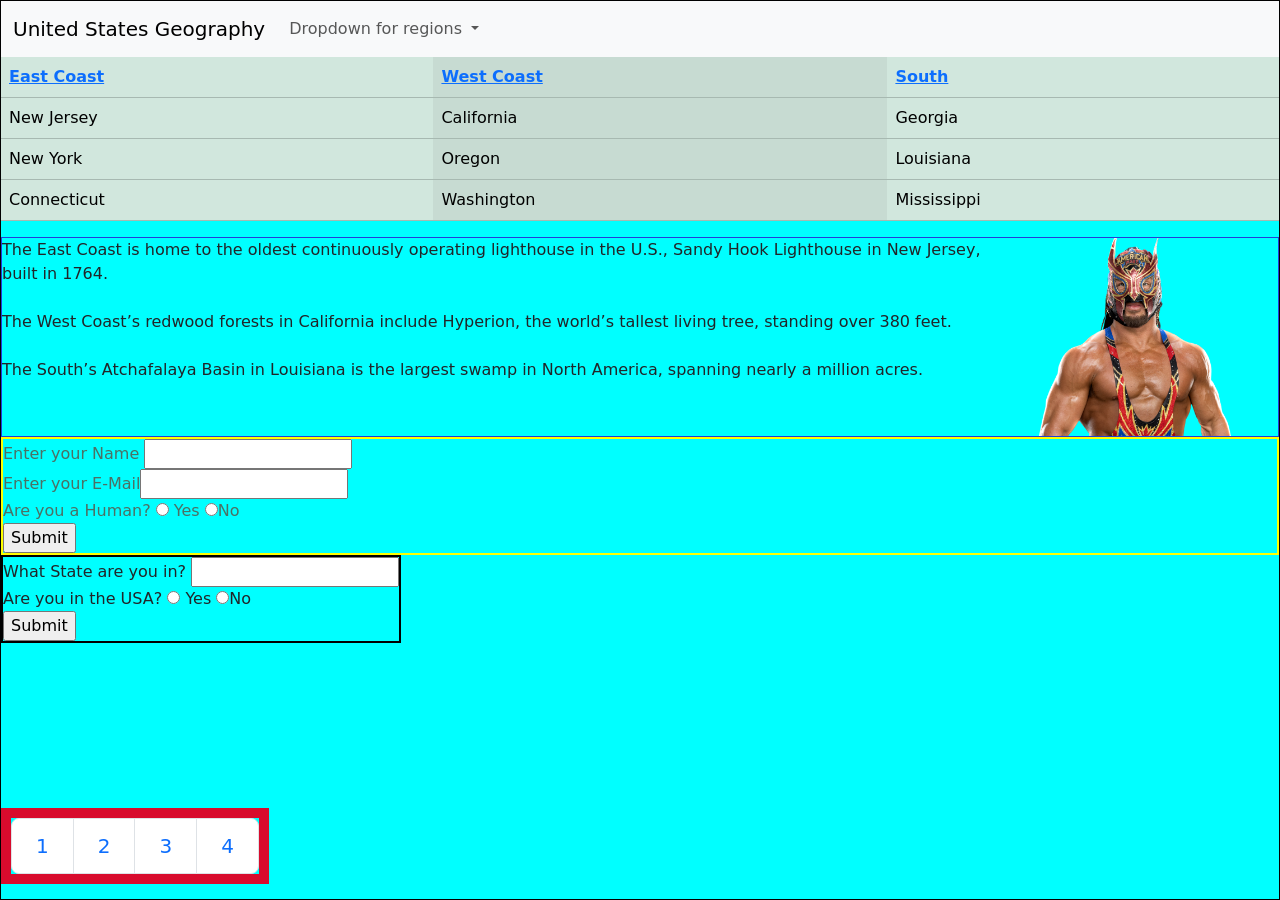
<file: index.html>
<!doctype html>
<html lang="en">

<head>
    <meta charset="utf-8">
    <meta name="viewport" content="width=device-width, initial-scale=1">
    <title>Three Page Website</title>
    <!--Below is linking to the external stylesheet-->
    <link rel="stylesheet" href="style.css">
    <!--Below is BootStrap-->
    <link href="https://cdn.jsdelivr.net/npm/bootstrap@5.3.8/dist/css/bootstrap.min.css" rel="stylesheet"
        integrity="sha384-sRIl4kxILFvY47J16cr9ZwB07vP4J8+LH7qKQnuqkuIAvNWLzeN8tE5YBujZqJLB" crossorigin="anonymous">
    <style>
        body {
            background-color: aqua;
        }
    </style>
    </head>

<body>
    <!--This is the start of the navigation-->
    <nav class="navbar navbar-expand-lg bg-body-tertiary">
        <div class="container-fluid">
            <a class="navbar-brand" href="#">United States Geography</a>
            <button class="navbar-toggler" type="button" data-bs-toggle="collapse" data-bs-target="#navbarNavDropdown"
                aria-controls="navbarNavDropdown" aria-expanded="false" aria-label="Toggle navigation">
                <span class="navbar-toggler-icon"></span>
            </button>
            <div class="collapse navbar-collapse" id="navbarNavDropdown">
                <ul class="navbar-nav">
                    <li class="nav-item dropdown">
                        <a class="nav-link dropdown-toggle" href="#" role="button" data-bs-toggle="dropdown"
                            aria-expanded="false">
                            Dropdown for regions
                        </a>
                        <ul class="dropdown-menu">
                            <li><a class="dropdown-item" href="index.html">Home</a></li>
                            <li><a class="dropdown-item" href="page2.html">East Coast</a></li>
                            <li><a class="dropdown-item" href="page3.html">West Coast</a></li>
                            <li><a class="dropdown-item" href="page4.html">South</a></li>
                        </ul>
                    </li>
                </ul>
            </div>
        </div>
    </nav>
    <!--This is the end of the navigation bar-->

    <!--This is the start of the table-->
    <section>
        <table class="table table-striped-columns table-hover table-success">

            <!--Remember this is divided by 12, so each is getting 3-->

            <tbody>
                <tr>
                    <th scope="col" href="page2.html">
                        <a href="page2.html">East Coast</a>
                    </th>

                    <th scope="col" href="page3.html">
                        <a href="page3.html">West Coast</a>
                    </th>

                    <th scope="col" href="page4.html">
                        <a href="page4.html">South</a>
                    </th>
                </tr>

                <tr>
                    <td>New Jersey</td>
                    <td>California</td>
                    <td>Georgia</td>

                </tr>

                <tr>
                    <td>New York</td>
                    <td>Oregon</td>
                    <td>Louisiana</td>

                </tr>
                <tr>
                    <td>Connecticut</td>
                    <td>Washington</td>
                    <td>Mississippi</td>

                </tr>
            </tbody>
        </table>
    </section>
    <!--This is the end of the table-->

    <div class="box-under-table">
        <p>
            The East Coast is home to the oldest continuously operating lighthouse in the U.S., Sandy Hook Lighthouse in
            New Jersey, built in 1764.
            <br><br>
            The West Coast’s redwood forests in California include Hyperion, the world’s tallest living tree, standing
            over 380 feet.
            <br><br>
            The South’s Atchafalaya Basin in Louisiana is the largest swamp in North America, spanning nearly a million
            acres.
        </p>
        <img src="elgrandeamericano.png" id="elgrandeamericano" alt="Original El Grande Americano">
    </div>

    
    <div class="form" style="color: rgb(76, 112, 100);">
        <form action="Name and email">
            Enter your Name <input type="text">
            <br>

            Enter your E-Mail<input type="text">
            <br>
            Are you a Human? <input type="radio"> Yes <input type="radio">No
            <br>
            <input type="submit">
        </form>
    </div>

    <div class="form2" style="border: 2px solid black;">
        <form action="">
            What State are you in? <input type="text">
            <br>
            Are you in the USA? <input type="radio"> Yes <input type="radio">No
            <br>
            <input type="submit">
        </form>
    </div>


    <!--This is the pagination-->
    <!-- <nav aria-label="Page navigation example"> -->
    <ul class="pagination pagination-lg">

        <li class=" page-item"><a class="page-link" href="index.html">1</a></li>
        <li class="page-item"><a class="page-link" href="page2.html">2</a></li>
        <li class="page-item"><a class="page-link" href="page3.html">3</a></li>
        <li class="page-item"><a class="page-link" href="page4.html">4</a></li>

    </ul>
    <!-- </nav> -->
    <!--This is the end of pagination-->

    <!-- Below is a part of bootstrap, it needs to be before the end body tag-->
    <script src="https://cdn.jsdelivr.net/npm/bootstrap@5.3.8/dist/js/bootstrap.bundle.min.js"
        integrity="sha384-FKyoEForCGlyvwx9Hj09JcYn3nv7wiPVlz7YYwJrWVcXK/BmnVDxM+D2scQbITxI"
        crossorigin="anonymous"></script>
</body>

</html>
</file>
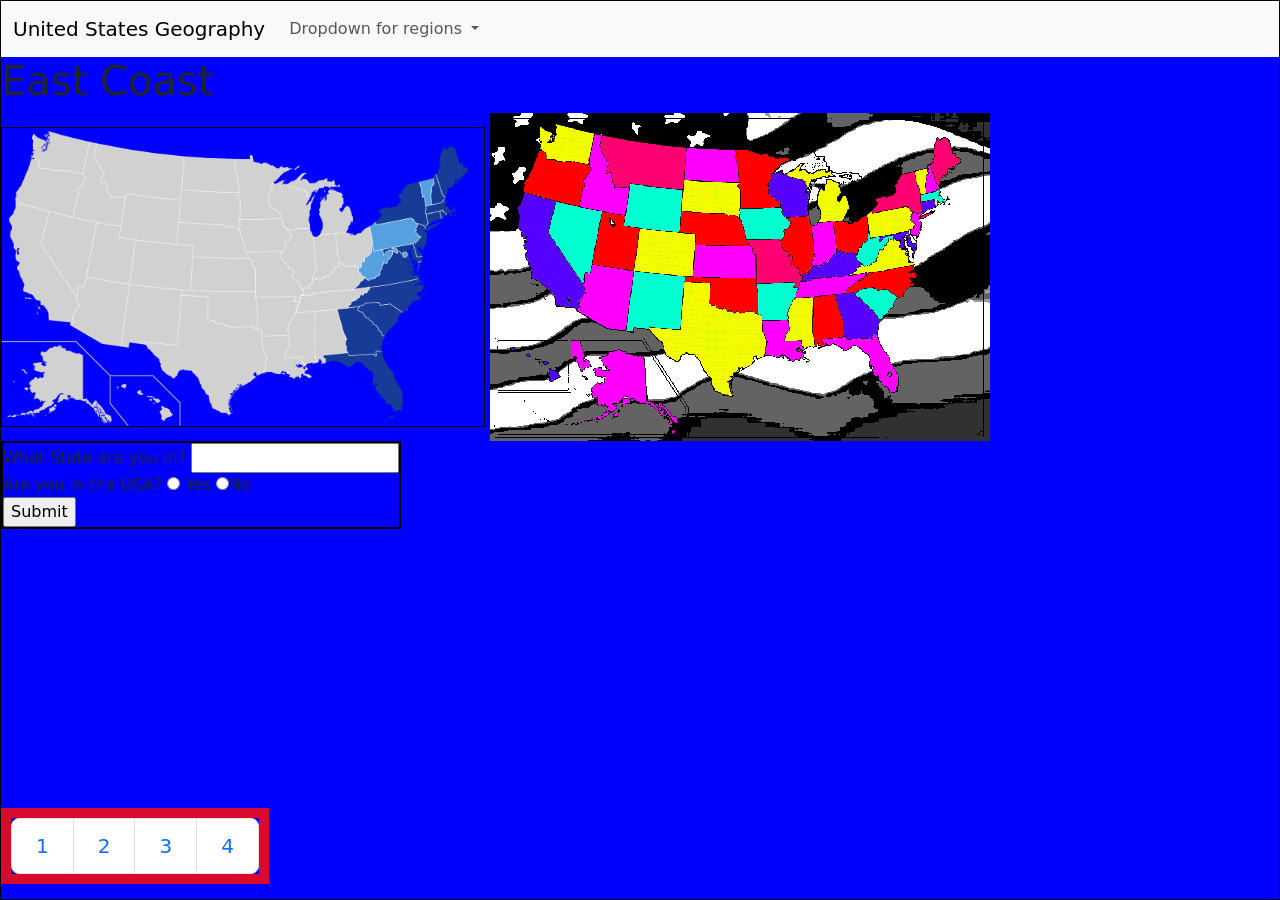
<file: page2.html>
<!doctype html>
<html lang="en">

<head>
    <meta charset="utf-8">
    <meta name="viewport" content="width=device-width, initial-scale=1">
    <title>Three Page Website</title>
    <!--Below is linking to the external stylesheet-->
    <link rel="stylesheet" href="style.css">
    <!--Below is BootStrap-->
    <link href="https://cdn.jsdelivr.net/npm/bootstrap@5.3.8/dist/css/bootstrap.min.css" rel="stylesheet"
        integrity="sha384-sRIl4kxILFvY47J16cr9ZwB07vP4J8+LH7qKQnuqkuIAvNWLzeN8tE5YBujZqJLB" crossorigin="anonymous">
<style>
    body {
        background-color:  blue;
    }
</style>
    </head>

<body>
    <!--This is the start of the navigation-->
    <nav class="navbar navbar-expand-lg bg-body-tertiary">
        <div class="container-fluid">
            <a class="navbar-brand" href="#">United States Geography</a>
            <button class="navbar-toggler" type="button" data-bs-toggle="collapse" data-bs-target="#navbarNavDropdown"
            aria-controls="navbarNavDropdown" aria-expanded="false" aria-label="Toggle navigation">
            <span class="navbar-toggler-icon"></span>
        </button>
        <div class="collapse navbar-collapse" id="navbarNavDropdown">
            <ul class="navbar-nav">
                <li class="nav-item dropdown">
                    <a class="nav-link dropdown-toggle" href="#" role="button" data-bs-toggle="dropdown"
                    aria-expanded="false">
                    Dropdown for regions
                </a>
                <ul class="dropdown-menu">
                    <li><a class="dropdown-item" href="index.html">Home</a></li>
                    <li><a class="dropdown-item" href="page2.html">East Coast</a></li>
                    <li><a class="dropdown-item" href="page3.html">West Coast</a></li>
                    <li><a class="dropdown-item" href="page4.html">South</a></li>
                </ul>
            </li>
        </ul>
    </div>
</div>
</nav>
<h1>East Coast</h1>

<img src="eastcoast.png" alt="eastcoast" id="eastcoast">
<img src="giphy.gif" alt="USA Flashing GIF">
    <div class="form2" style="border: 2px solid black;">
        <form action="">
            What State are you in? <input type="text">
            <br>
            Are you in the USA? <input type="radio"> Yes <input type="radio">No
            <br>
            <input type="submit">
        </form>
    </div>

    <!--This is the end of the navigation bar-->

    <!--This is the pagination-->
    <!-- <nav aria-label="Page navigation example"> -->
    <ul class="pagination pagination-lg"">

        <li class=" page-item"><a class="page-link" href="index.html">1</a></li>
        <li class="page-item"><a class="page-link" href="page2.html">2</a></li>
        <li class="page-item"><a class="page-link" href="page3.html">3</a></li>
        <li class="page-item"><a class="page-link" href="page4.html">4</a></li>

    </ul>
    <!-- </nav> -->
    <!--This is the end of pagination-->

    <!-- Below is a part of bootstrap, it needs to be before the end body tag-->
    <script src="https://cdn.jsdelivr.net/npm/bootstrap@5.3.8/dist/js/bootstrap.bundle.min.js"
        integrity="sha384-FKyoEForCGlyvwx9Hj09JcYn3nv7wiPVlz7YYwJrWVcXK/BmnVDxM+D2scQbITxI"
        crossorigin="anonymous"></script>
</body>

</html>
</file>
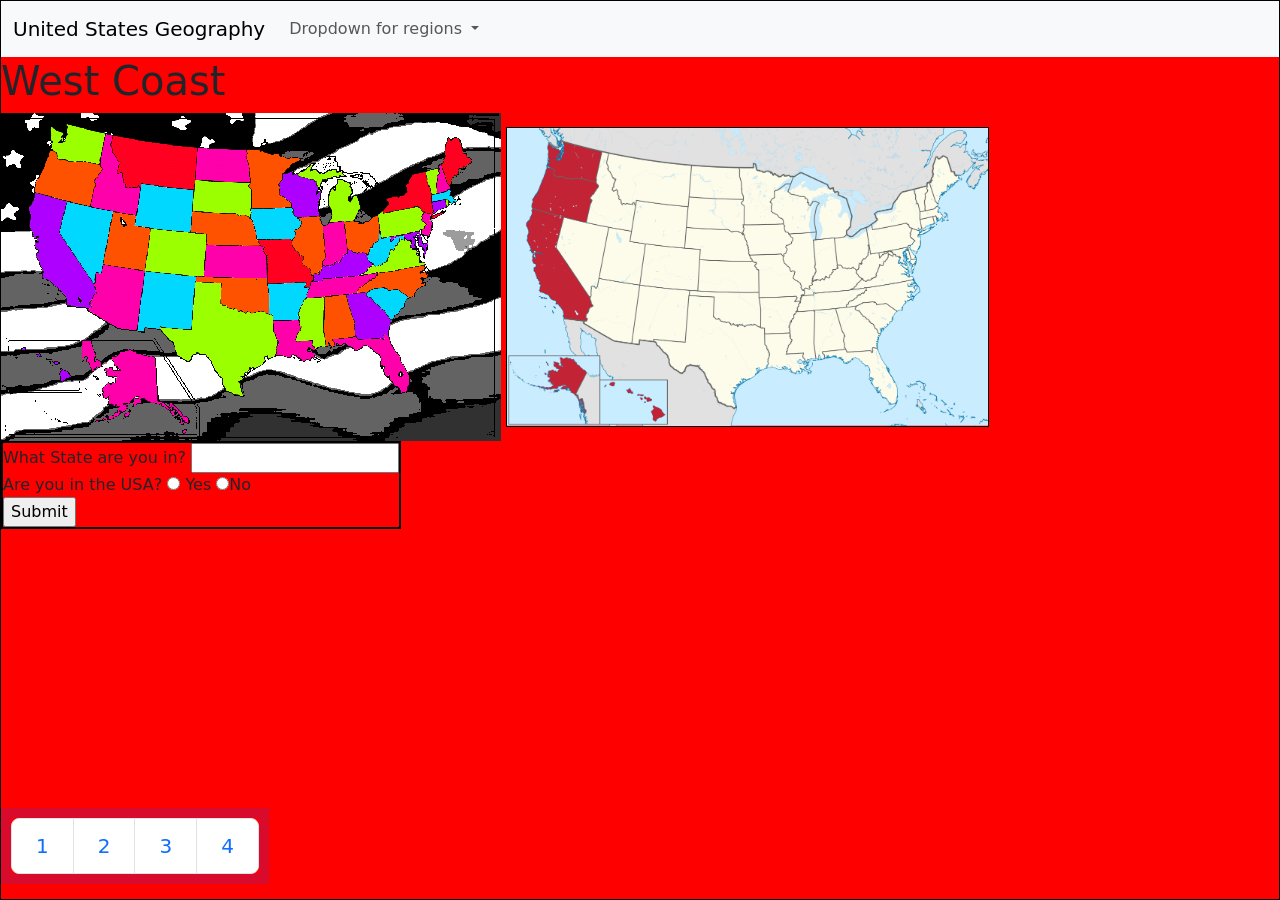
<file: page3.html>
<!doctype html>
<html lang="en">

<head>
    <meta charset="utf-8">
    <meta name="viewport" content="width=device-width, initial-scale=1">
    <title>Three Page Website</title>
    <!--Below is linking to the external stylesheet-->
    <link rel="stylesheet" href="style.css">
    <!--Below is BootStrap-->
    <link href="https://cdn.jsdelivr.net/npm/bootstrap@5.3.8/dist/css/bootstrap.min.css" rel="stylesheet"
        integrity="sha384-sRIl4kxILFvY47J16cr9ZwB07vP4J8+LH7qKQnuqkuIAvNWLzeN8tE5YBujZqJLB" crossorigin="anonymous">
<style>
    body {
        background-color: red;
    }
</style>
    </head>

<body>
    <!--This is the start of the navigation-->
    <nav class="navbar navbar-expand-lg bg-body-tertiary">
        <div class="container-fluid">
            <a class="navbar-brand" href="#">United States Geography</a>
            <button class="navbar-toggler" type="button" data-bs-toggle="collapse" data-bs-target="#navbarNavDropdown"
                aria-controls="navbarNavDropdown" aria-expanded="false" aria-label="Toggle navigation">
                <span class="navbar-toggler-icon"></span>
            </button>
            <div class="collapse navbar-collapse" id="navbarNavDropdown">
                <ul class="navbar-nav">
                    <li class="nav-item dropdown">
                        <a class="nav-link dropdown-toggle" href="#" role="button" data-bs-toggle="dropdown"
                            aria-expanded="false">
                            Dropdown for regions
                        </a>
                        <ul class="dropdown-menu">
                            <li><a class="dropdown-item" href="index.html">Home</a></li>
                            <li><a class="dropdown-item" href="page2.html">East Coast</a></li>
                            <li><a class="dropdown-item" href="page3.html">West Coast</a></li>
                            <li><a class="dropdown-item" href="page4.html">South</a></li>
                        </ul>
                    </li>
                </ul>
            </div>
        </div>
    </nav>
    <!--This is the end of the navigation bar-->
<h1>West Coast</h1>
<img src="giphy.gif" alt="USA Flashing GIF">
<img src="westcoast.png" alt="westcoast" id="westcoast">
    <div class="form2" style="border: 2px solid black;">
        <form action="">
            What State are you in? <input type="text">
            <br>
            Are you in the USA? <input type="radio"> Yes <input type="radio">No
            <br>
            <input type="submit">
        </form>
    </div>
    <!--This is the pagination-->
    <!-- <nav aria-label="Page navigation example"> -->
    <ul class="pagination pagination-lg"">

        <li class=" page-item"><a class="page-link" href="index.html">1</a></li>
        <li class="page-item"><a class="page-link" href="page2.html">2</a></li>
        <li class="page-item"><a class="page-link" href="page3.html">3</a></li>
        <li class="page-item"><a class="page-link" href="page4.html">4</a></li>

    </ul>
    <!-- </nav> -->
    <!--This is the end of pagination-->

    <!-- Below is a part of bootstrap, it needs to be before the end body tag-->
    <script src="https://cdn.jsdelivr.net/npm/bootstrap@5.3.8/dist/js/bootstrap.bundle.min.js"
        integrity="sha384-FKyoEForCGlyvwx9Hj09JcYn3nv7wiPVlz7YYwJrWVcXK/BmnVDxM+D2scQbITxI"
        crossorigin="anonymous"></script>
</body>

</html>
</file>
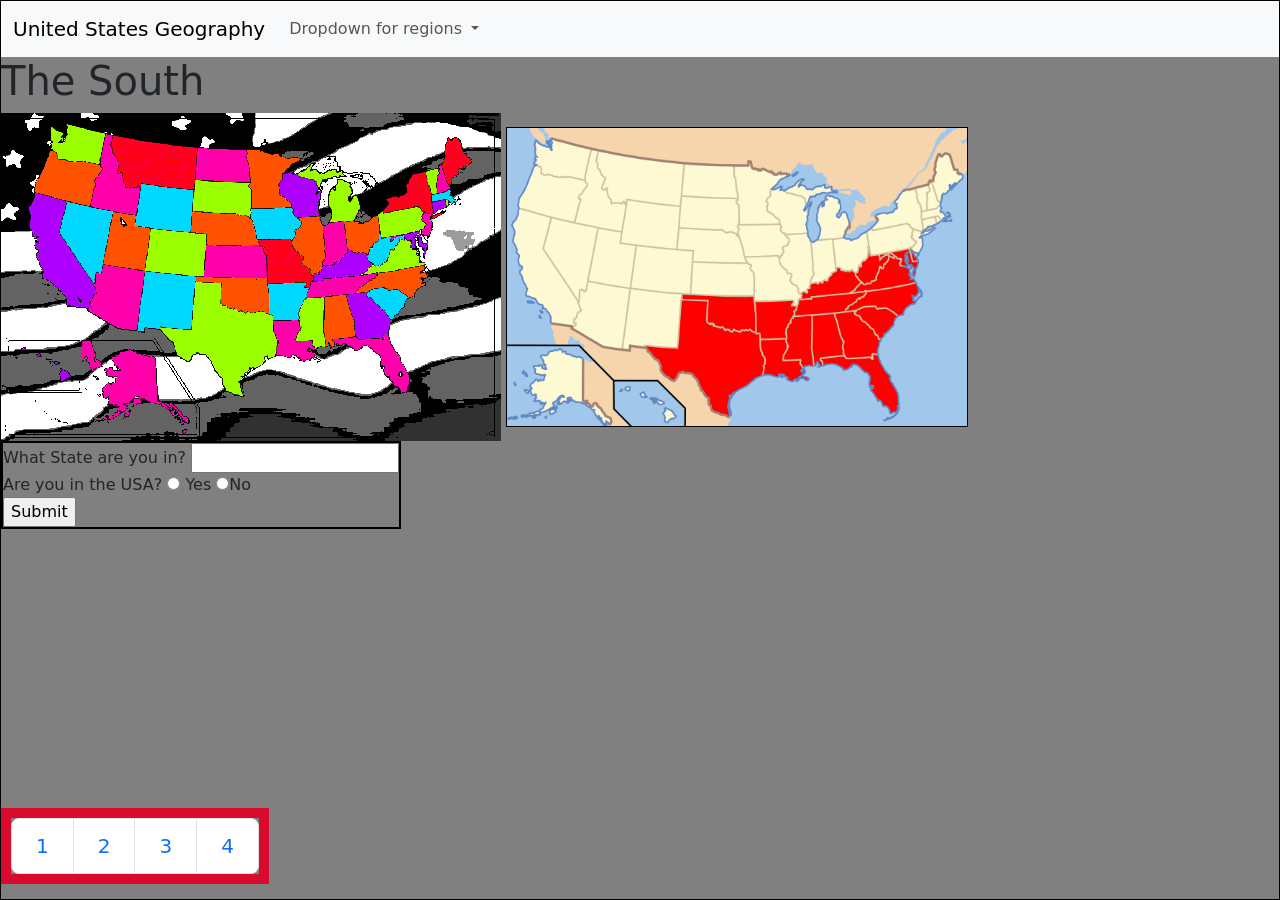
<file: page4.html>
<!doctype html>
<html lang="en">

<head>
    <meta charset="utf-8">
    <meta name="viewport" content="width=device-width, initial-scale=1">
    <title>Three Page Website</title>
    <!--Below is linking to the external stylesheet-->
    <link rel="stylesheet" href="style.css">
    <!--Below is BootStrap-->
    <link href="https://cdn.jsdelivr.net/npm/bootstrap@5.3.8/dist/css/bootstrap.min.css" rel="stylesheet"
        integrity="sha384-sRIl4kxILFvY47J16cr9ZwB07vP4J8+LH7qKQnuqkuIAvNWLzeN8tE5YBujZqJLB" crossorigin="anonymous">
<style>
    body {
        background-color: grey;
    }
</style>
    </head>

<body>
    <!--This is the start of the navigation-->
    <nav class="navbar navbar-expand-lg bg-body-tertiary">
        <div class="container-fluid">
            <a class="navbar-brand" href="#">United States Geography</a>
            <button class="navbar-toggler" type="button" data-bs-toggle="collapse" data-bs-target="#navbarNavDropdown"
                aria-controls="navbarNavDropdown" aria-expanded="false" aria-label="Toggle navigation">
                <span class="navbar-toggler-icon"></span>
            </button>
            <div class="collapse navbar-collapse" id="navbarNavDropdown">
                <ul class="navbar-nav">
                    <li class="nav-item dropdown">
                        <a class="nav-link dropdown-toggle" href="#" role="button" data-bs-toggle="dropdown"
                            aria-expanded="false">
                            Dropdown for regions
                        </a>
                        <ul class="dropdown-menu">
                            <li><a class="dropdown-item" href="index.html">Home</a></li>
                            <li><a class="dropdown-item" href="page2.html">East Coast</a></li>
                            <li><a class="dropdown-item" href="page3.html">West Coast</a></li>
                            <li><a class="dropdown-item" href="page4.html">South</a></li>
                        </ul>
                    </li>
                </ul>
            </div>
        </div>
    </nav>
    <!--This is the end of the navigation bar-->
<h1>The South</h1>
<img src="giphy.gif" alt="USA Flashing GIF">
<img src="south.png" alt="The South" id="south">
    <div class="form2" style="border: 2px solid black;">
        <form action="">
            What State are you in? <input type="text">
            <br>
            Are you in the USA? <input type="radio"> Yes <input type="radio">No
            <br>
            <input type="submit">
        </form>
    </div>
    <!--This is the pagination-->
    <!-- <nav aria-label="Page navigation example"> -->
    <ul class="pagination pagination-lg"">

        <li class=" page-item"><a class="page-link" href="index.html">1</a></li>
        <li class="page-item"><a class="page-link" href="page2.html">2</a></li>
        <li class="page-item"><a class="page-link" href="page3.html">3</a></li>
        <li class="page-item"><a class="page-link" href="page4.html">4</a></li>

    </ul>
    <!-- </nav> -->
    <!--This is the end of pagination-->

    <!-- Below is a part of bootstrap, it needs to be before the end body tag-->
    <script src="https://cdn.jsdelivr.net/npm/bootstrap@5.3.8/dist/js/bootstrap.bundle.min.js"
        integrity="sha384-FKyoEForCGlyvwx9Hj09JcYn3nv7wiPVlz7YYwJrWVcXK/BmnVDxM+D2scQbITxI"
        crossorigin="anonymous"></script>
</body>

</html>
</file>
<file: style.css>
.nav {
    position: fixed;
}

body {
    height: 100vh;
    background-color: black;
    border: 1px solid black;
}

.container {
    display: flex;
    gap: 5px;
    flex-wrap: wrap;
}

.form2 {
    display: flex;
    flex-wrap: wrap;
    position: absolute;
    bottom: auto;
}

.pagination {
    width: auto;
    display: flex;
    border: 10px solid rgb(216, 11, 45);
    justify-content: end;
    position: absolute;
    bottom: 0;
}

.box-under-table {
    border: 1px solid rgb(35, 62, 216);
    display: flex;
    justify-content: center;
    height: 200px;
}

.form {
    border: 2px solid yellow;
    display: flex;
    justify-content: left
}

#elgrandeamericano:hover {
    border: 10px solid yellow;
    transition: border 1ms ease-in-out cubic-bezier(0.4, 0, 0.16, 1.27) 500ms;
    -webkit-transform: scaleX(-1);
    transform: scaleX(-1);
     animation: shake 0.5s;
     
}

img {
    max-width: 100%;
    height: auto;
}

#eastcoast {
    height: 300px;
    width: auto;
    border: 1px solid black;
}

#westcoast {
    height: 300px;
    width: auto;
    border: 1px solid black;
}

#south {
    height: 300px;
    width: auto;
    border: 1px solid black;
}

/* #big-mac {
    width: 300px;
    height: auto;
    display: flex;
    flex-direction: column;
    align-items: center;
    gap: 20px;
    position: absolute;
    justify-content: center;
} */
</file>
